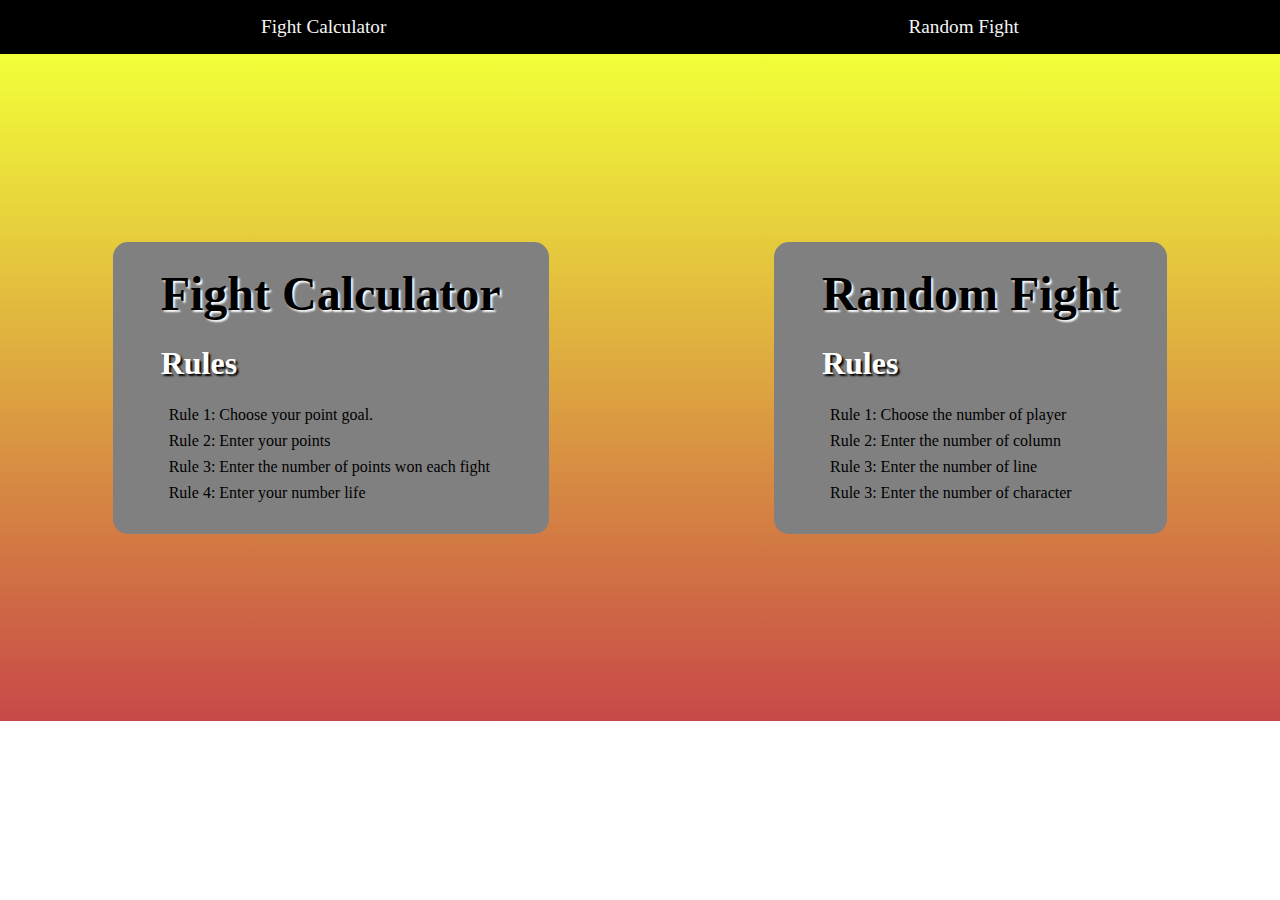
<file: index.html>
<!DOCTYPE html>
<html lang="en">
<head>
    <meta charset="UTF-8">
    <meta http-equiv="X-UA-Compatible" content="IE=edge">
    <meta name="viewport" content="width=device-width, initial-scale=1.0">
    <link rel="stylesheet" href="./style.css">
    <title>Game Help</title>
</head>
<body>
    
    <Header>
            <nav>
                <ul>
                    <li><a href="./fight-calculator/calculator.html">Fight Calculator</a></li>
                    <li><a href="./random-fight/random-fight.html">Random Fight</a></li>
                </ul>
            </nav>
    </Header>

    <main>

        <section class="container">
            <h1 class="main-title">Fight Calculator</h1>
            <h3 class="subtitle">Rules</h3>
            <p>Rule 1: Choose your point goal.</p>
            <p>Rule 2: Enter your points</p>
            <p>Rule 3: Enter the number of points won each fight</p>
            <p>Rule 4: Enter your number life</p>
        </section>
        <section class="container">
            <h1 class="main-title">Random Fight</h1>
            <h3 class="subtitle">Rules</h3>
            <p>Rule 1: Choose the number of player</p>
            <p>Rule 2: Enter the number of column</p>
            <p>Rule 3: Enter the number of line</p>
            <p>Rule 3: Enter the number of character</p>
        </section>

    </main>

</body>
</html>
</file>
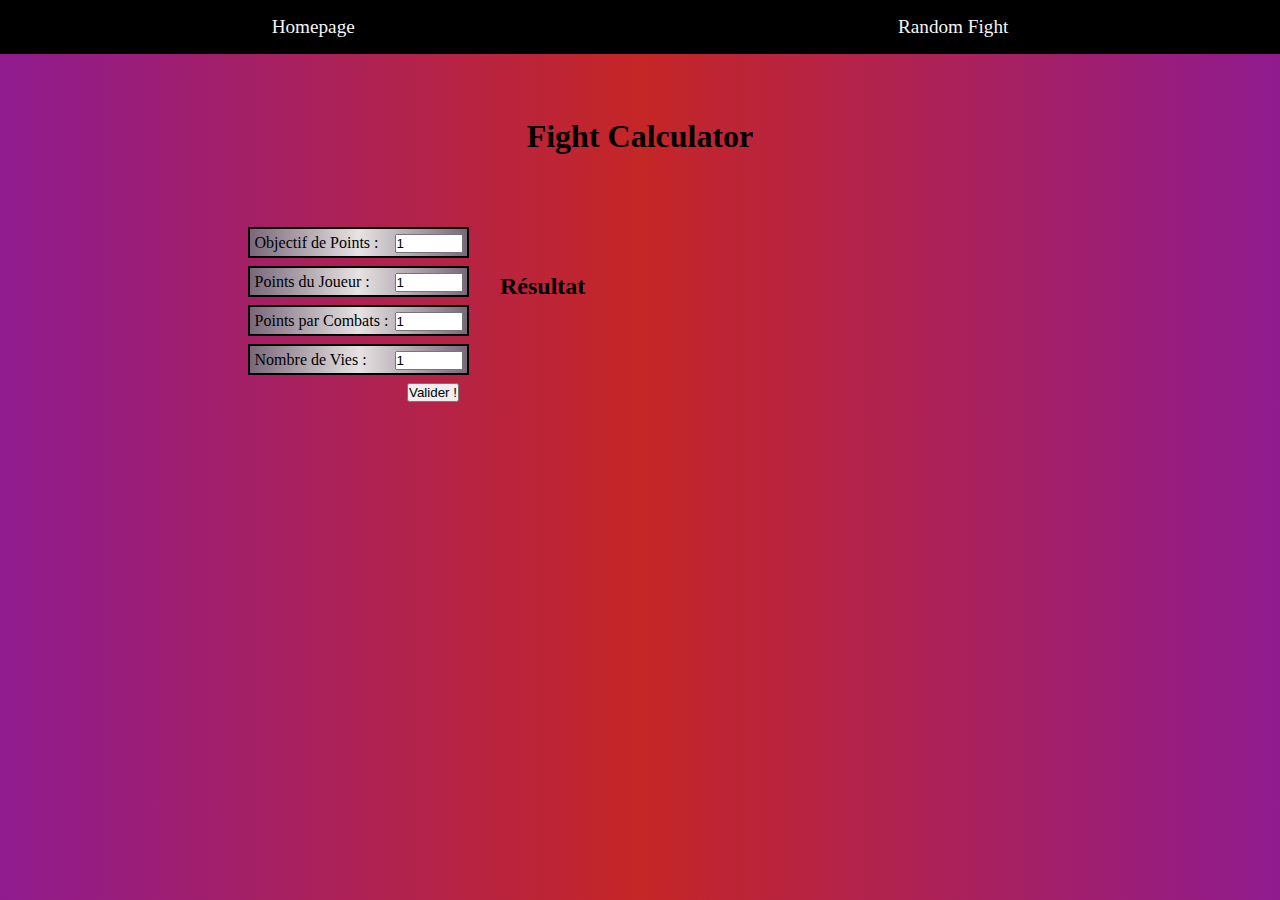
<file: fight-calculator/calculator.html>
<!DOCTYPE html>
<html lang="en">

<head>
    <meta charset="UTF-8">
    <meta http-equiv="X-UA-Compatible" content="IE=edge">
    <meta name="viewport" content="width=device-width, initial-scale=1.0">
    <link rel="stylesheet" href="../style.css">
    <link rel="stylesheet" href="./calculator.css">
    <title>Fight Calculator</title>
</head>

<body>

    <Header>
        <nav>
            <ul>
                <li><a href="../index.html">Homepage</a></li>
                <li><a href="../random-fight/random-fight.html">Random Fight</a></li>
            </ul>
        </nav>
    </Header>

    <h1 class="mainTitle">Fight Calculator</h1>
<div class="mainDivision">
    
    <div class="sub-ddivision">
        <div class="parameter">
            <p>Objectif de Points : <input id="pointGoal" type="number" value="1"></p>
            <p>Points du Joueur : <input id="playerPoints" type="number" value="1"></p>
            <p>Points par Combats : <input id="fightPoints" type="number" value="1"></p>
            <p>Nombre de Vies : <input id="numberOfLife" type="number" value="1"></p>
        </div>
        <button class="button" onclick="result()">Valider !</button>
    </div>
    
    <div class="div-result">
        <h2 class="resultTitle">Résultat</h2>
        <div id="resultat">
            <h3 id="pointsgoal" class="divisionContaint"></h3>
            <h3 id="maxpoints" class="divisionContaint"></h3>
        </div>
    </div>

</div>
    <script type="text/javascript" src="./calculator.js"></script>

</body>

</html>
</file>
<file: style.css>
* {
  margin: 0;
  padding: 0;
}
h1,
h3 {
  margin: 1.5rem 0;
}
p {
  margin: 0.5rem;
}
/* HEADER */
nav {
  background-color: black;
}
nav ul {
  display: flex;
  align-items: center;
  justify-content: space-around;
  padding: 1rem 0;
}
nav li {
  list-style: none;
}
nav a {
  font-size: 1.2rem;
  color: whitesmoke;
  text-decoration: none;
}
nav a:hover {
  color: rgb(252, 2, 2);
  text-decoration: underline;
}

/* MAIN */
main {
  display: flex;
  align-items: center;
  justify-content: space-around;
  min-height: 41.7rem;
  background: -webkit-linear-gradient(rgb(242, 255, 56), rgb(199, 72, 72));
}
.container {
  border-radius: 15px;
  background-color: gray;
  padding: 0 3rem 1.5rem 3rem;
}
.main-title {
  color: black;
  text-shadow: 2px 2px 2px white;
  text-align: center;
  font-size: 3rem;
}
.subtitle {
  font-size: 2rem;
  color: white;
  text-shadow: 2px 2px 2px black;
}
</file>
<file: fight-calculator/calculator.css>
body{
    background: linear-gradient(0.25turn, #8f1b8f, #c52626, #8f1b8f);
}

.mainTitle{
    text-align: center;
    margin: 5%;
}
.mainDivision{
    display: flex;
    justify-content: center;
    align-items: center;
    margin: 0 15rem;
}
.button{
    float: right;
    margin-right: 4%;
}

.parameter p{
    border: solid black 2px;
    width: 13rem;
    background: linear-gradient(0.25turn, #7a687a, #e6e3e3, #7a687a);
    padding: 2%;
}
.parameter input{
    float: right;
    padding-right: 0.5rem;
    width: 3.5rem;
}
.div-result{
    width: 100%;
}

.resultTitle{
    margin-left: 2rem;
}
#resultat{
    display: flex;
    width: 100%;
    justify-content: space-around;
}
.divisionContaint{
    width: 100%;
    margin-left:10%;
    margin-right:10%;
    justify-content: center;
}
.paragraph{
    padding: 5px;
    width: 100px;
    text-align: center;
    border: solid black 1px;
    background: linear-gradient(0.25turn, #7a687a, #e6e3e3, #7a687a);
}
@media (max-width: 500px) {
    .mainDivision{
        display: block;
    }
    .sub-ddivision{
        display: block;
        margin:20%;
    }
    .parameter input{
        width: 2.25rem;
    }
    
}
</file>
